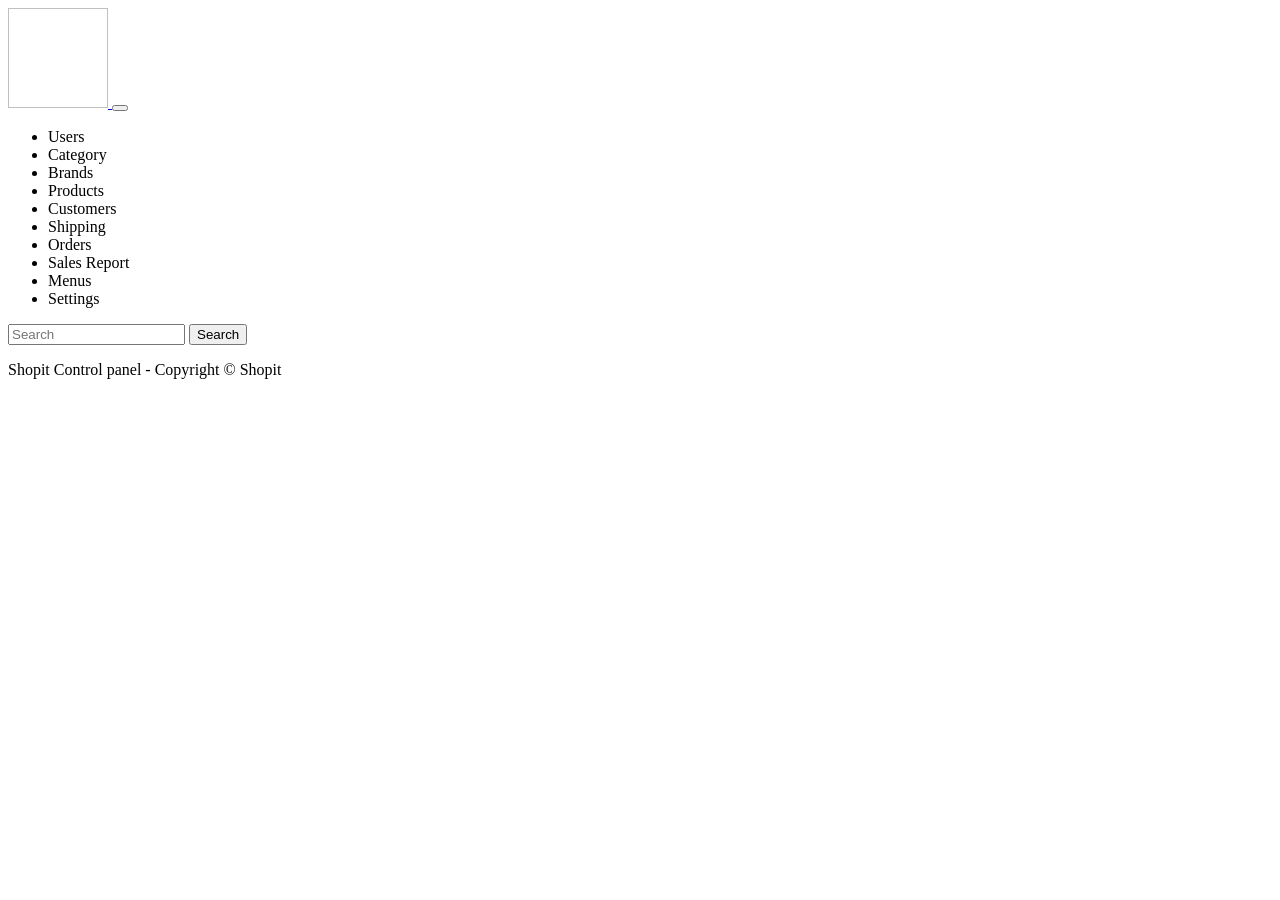
<file: ShopitWebParent/ShopitBackEnd/src/main/resources/templates/index.html>
<!DOCTYPE html>
<html xmlns:th="http://www.thymeleaf.org">
<head>
<meta http-equiv="Content-Type" charset="UTF-8" content="text/html">
<meta name="viewport"
	content="width=device-width, initial-scale =1.0 minimum-scale =1.0">
<title>Homw - Shopit Admin</title>
<link rel="stylesheet" type="text/css"
	th:href="@{/webjars/bootstrap/css/bootstrap.min.css}">
<script type="text/javascript" th:src="@{/webjars/jquery/jquery.min.js}"></script>
<script type="text/javascript"
	th:src="@{/webjars/bootstrap/js/bootstrap.min.js}"></script>
</head>
<body>
	<div class="container-fluid">
		<nav class="navbar navbar-expand-lg navbar-light bg-light">
			<div class="container-fluid">
				<a class="navbar-brand" href="#"> <img
					th:src="@{/images/ShopitLogo.png}" alt="" width="100" height="100">
				</a>
				<button class="navbar-toggler" type="button"
					data-bs-toggle="collapse" data-bs-target="#navbarSupportedContent"
					aria-controls="navbarSupportedContent" aria-expanded="false"
					aria-label="Toggle navigation">
					<span class="navbar-toggler-icon"></span>
				</button>
				<div class="collapse navbar-collapse" id="navbarSupportedContent">
					<ul class="navbar-nav me-auto mb-2 mb-lg-0">
						<li class="nav-item"><a class="nav-link active"
							aria-current="page" th:href="@{/Users}">Users</a></li>
						<li class="nav-item"><a class="nav-link active"
							aria-current="page" th:href="@{/Category}">Category</a></li>
						<li class="nav-item"><a class="nav-link active"
							aria-current="page" th:href="@{/Brands}">Brands</a></li>
						<li class="nav-item"><a class="nav-link active"
							aria-current="page" th:href="@{/Products}">Products</a></li>
						<li class="nav-item"><a class="nav-link active"
							aria-current="page" th:href="@{/Customers}">Customers</a></li>
						<li class="nav-item"><a class="nav-link active"
							aria-current="page" th:href="@{/Shipping}">Shipping</a></li>
						<li class="nav-item"><a class="nav-link active"
							aria-current="page" th:href="@{/Orders}">Orders</a></li>
						<li class="nav-item"><a class="nav-link active"
							aria-current="page" th:href="@{/Sales}">Sales Report</a></li>
						<li class="nav-item"><a class="nav-link active"
							aria-current="page" th:href="@{/Menus}">Menus</a></li>
						<li class="nav-item"><a class="nav-link active"
							aria-current="page" th:href="@{/Settings}">Settings</a></li>
					</ul>
					<form class="d-flex">
						<input class="form-control me-2" type="search"
							placeholder="Search" aria-label="Search">
						<button class="btn btn-outline-success" type="submit">Search</button>
					</form>
				</div>
			</div>
		</nav>
		<div>
			<p>Shopit Control panel - Copyright &copy; Shopit</p>
		</div>

	</div>

</body>
</html>
</file>
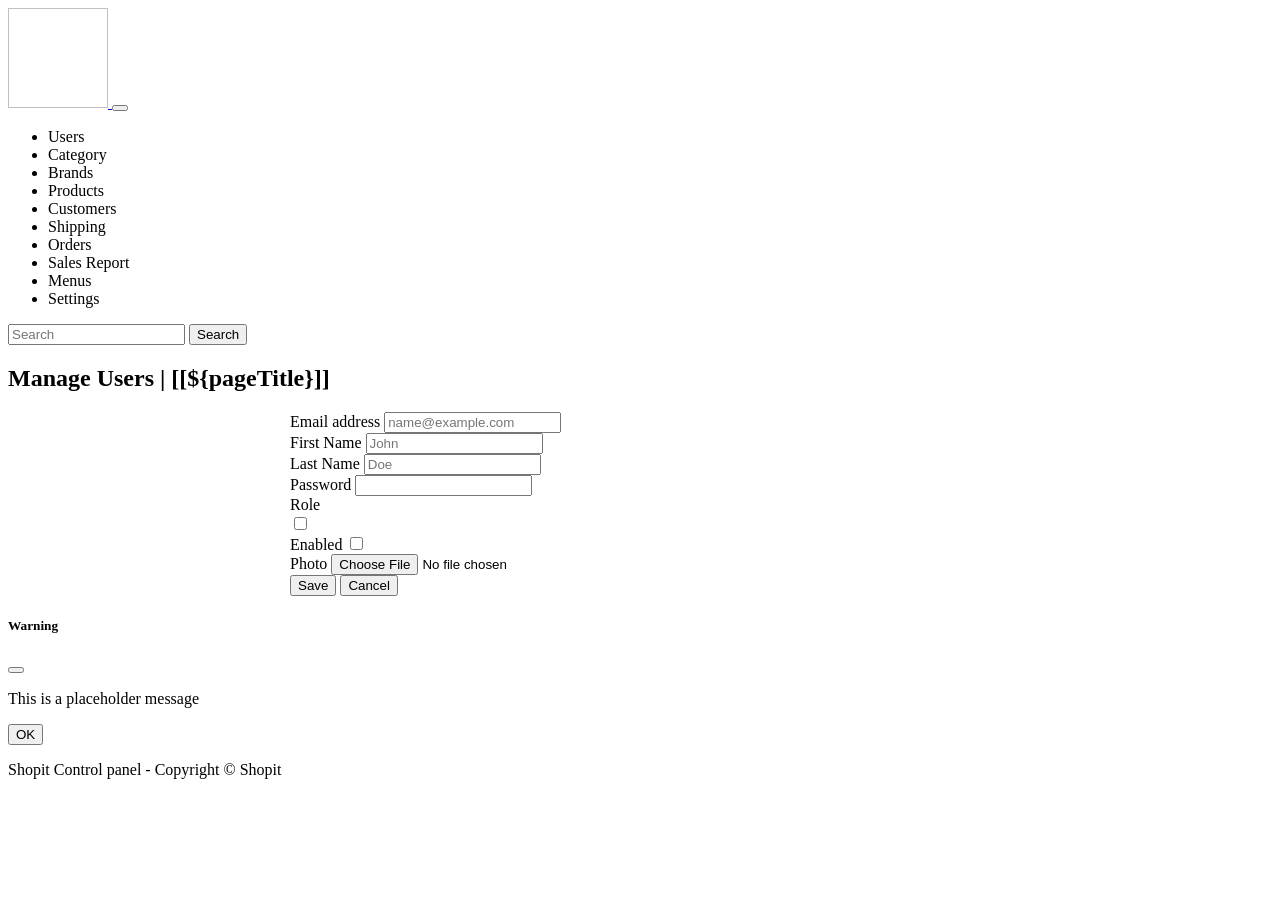
<file: ShopitWebParent/ShopitBackEnd/src/main/resources/templates/user_form.html>
<!DOCTYPE html>
<html xmlns:th="http://www.thymeleaf.org">
<head>
<meta http-equiv="Content-Type" charset="UTF-8" content="text/html">
<meta name="viewport"
	content="width=device-width, initial-scale =1.0 minimum-scale =1.0">
<title>[[${pageTitle}]]</title>
<link rel="stylesheet" type="text/css"
	th:href="@{/webjars/bootstrap/css/bootstrap.min.css}">
<script type="text/javascript" th:src="@{/webjars/jquery/jquery.min.js}"></script>
<script type="text/javascript"
	th:src="@{/webjars/bootstrap/js/bootstrap.min.js}"></script>
<link rel="stylesheet" th:href="@{/css/style.css}" />

</head>
<body>
	<div class="container-fluid">
		<nav class="navbar navbar-expand-lg navbar-light bg-light">
			<div class="container-fluid">
				<a class="navbar-brand" href="#"> <img
					th:src="@{/images/ShopitLogo.png}" alt="" width="100" height="100">
				</a>
				<button class="navbar-toggler" type="button"
					data-bs-toggle="collapse" data-bs-target="#navbarSupportedContent"
					aria-controls="navbarSupportedContent" aria-expanded="false"
					aria-label="Toggle navigation">
					<span class="navbar-toggler-icon"></span>
				</button>
				<div class="collapse navbar-collapse" id="navbarSupportedContent">
					<ul class="navbar-nav me-auto mb-2 mb-lg-0">
						<li class="nav-item"><a class="nav-link active"
							aria-current="page" th:href="@{/users}">Users</a></li>
						<li class="nav-item"><a class="nav-link active"
							aria-current="page" th:href="@{/category}">Category</a></li>
						<li class="nav-item"><a class="nav-link active"
							aria-current="page" th:href="@{/brands}">Brands</a></li>
						<li class="nav-item"><a class="nav-link active"
							aria-current="page" th:href="@{/products}">Products</a></li>
						<li class="nav-item"><a class="nav-link active"
							aria-current="page" th:href="@{/customers}">Customers</a></li>
						<li class="nav-item"><a class="nav-link active"
							aria-current="page" th:href="@{/shipping}">Shipping</a></li>
						<li class="nav-item"><a class="nav-link active"
							aria-current="page" th:href="@{/orders}">Orders</a></li>
						<li class="nav-item"><a class="nav-link active"
							aria-current="page" th:href="@{/sales}">Sales Report</a></li>
						<li class="nav-item"><a class="nav-link active"
							aria-current="page" th:href="@{/menus}">Menus</a></li>
						<li class="nav-item"><a class="nav-link active"
							aria-current="page" th:href="@{/settings}">Settings</a></li>
					</ul>
					<form class="d-flex">
						<input class="form-control me-2" type="search"
							placeholder="Search" aria-label="Search">
						<button class="btn btn-outline-success" type="submit">Search</button>
					</form>
				</div>
			</div>
		</nav>
		<h2>Manage Users | [[${pageTitle}]]</h2>
		<form th:action="@{/users/save}" method="post" th:object="${user}"
			style="max-width: 700px; margin: 0 auto">

			<!-- Email -->
			<div class="mb-3">
				<label for="email" class="form-label">Email address</label> <input
					type="email" class="form-control" id="email" th:field="*{email}"
					placeholder="name@example.com" required maxlength="128">
			</div>

			<!-- First Name -->
			<div class="mb-3">
				<label for="firstName" class="form-label">First Name</label> <input
					type="text" class="form-control" id="firstName"
					th:field="*{firstName}" placeholder="John" required minlength="3"
					maxlength="45">
			</div>

			<!-- Last Name -->
			<div class="mb-3">
				<label for="lastName" class="form-label">Last Name</label> <input
					type="text" class="form-control" id="lastName"
					th:field="*{lastName}" placeholder="Doe" required minlength="1"
					maxlength="45">
			</div>

			<div class="mb-3">
				<label for="password" class="form-label">Password</label> <input
					type="password" class="form-control" id="password"
					th:field="*{password}"
					th:placeholder="${fieldDisabled} ? 'Leave blank to keep existing password' : 'At least 1 capital, 1 symbol'"
					th:attr="required=${bypassRequiredField}" maxlength="64">
			</div>


			<!-- Roles -->
			<div class="mb-3">
				<label class="form-label">Role</label>
				<div class="form-check">
					<th:block th:each="role:${listAllRoles}">
						<div class="mb-3">
							<!-- Added margin-bottom for spacing -->
							<input type="checkbox" th:field="*{roles}" th:value="${role.ID}"
								class="form-check-input"> <label
								th:for="${#ids.prev('roles')}" th:text="${role.name}"
								class="form-check-label"></label> <br>
							<!-- Line break between name and description -->
							<small class="text-muted" th:text="${role.description}"></small>
						</div>
					</th:block>
				</div>

				<!-- Enabled Checkbox -->
				<div class="form-check mb-3">
					<label class="form-check-label" for="enabledCheck">Enabled</label>
					<input class="form-check-input ms-2" type="checkbox"
						id="enabledCheck" name="enabled" th:checked="${user.enabled}">
				</div>

				<!-- Photo Upload -->
				<div class="mb-3">
					<label for="formFileSm" class="form-label">Photo</label> <input class="form-control form-control-sm"
						id="formFileSm" type="file" accept = "image/png image/jpeg" >
						<img id = "thumbnail" th:src="@{/images/default-user.png}">
				</div>
			</div>

			<!-- Submit Button -->
			<button type="submit" class="btn btn-success" id="SaveButton">Save</button>
			<button type="button" class="btn btn-danger" id="cancelButton">Cancel</button>
		</form>
		<!-- Modal -->
		<div id="modalData" th:data-message="${duplicateEmailmessage}"
			style="display: none;"></div>

		<div class="modal fade" id="messageModal" tabindex="-1"
			aria-hidden="true">
			<div class="modal-dialog">
				<div class="modal-content">

					<div class="modal-header">
						<h5 class="modal-title">Warning</h5>
						<button type="button" class="btn-close" data-bs-dismiss="modal"
							aria-label="Close"></button>
					</div>

					<div class="modal-body">
						<p id="modalMessage">This is a placeholder message</p>
					</div>

					<div class="modal-footer">
						<button type="button" class="btn btn-secondary"
							data-bs-dismiss="modal">OK</button>
					</div>

				</div>
			</div>
		</div>



		<div class=text-center>
			<p>Shopit Control panel - Copyright &copy; Shopit</p>
		</div>
	</div>

	<script type="text/javascript">
		$(document).ready(function() {
			$('#cancelButton').on("click", function() {
				window.location.href = "[[@{/users}]]";
			});
		});
	</script>
	<!-- Duplicate User JS -->
	<script th:inline="javascript">
		document.addEventListener("DOMContentLoaded", function() {
			const modalData = /*[[${duplicateEmailmessage}]]*/'';
			if (modalData && modalData.trim().length > 0) {
				document.getElementById("modalMessage").innerText = modalData;
				const myModal = new bootstrap.Modal(document
						.getElementById('messageModal'));
				myModal.show();
			}
		});
	</script>

</body>
</html>
</file>
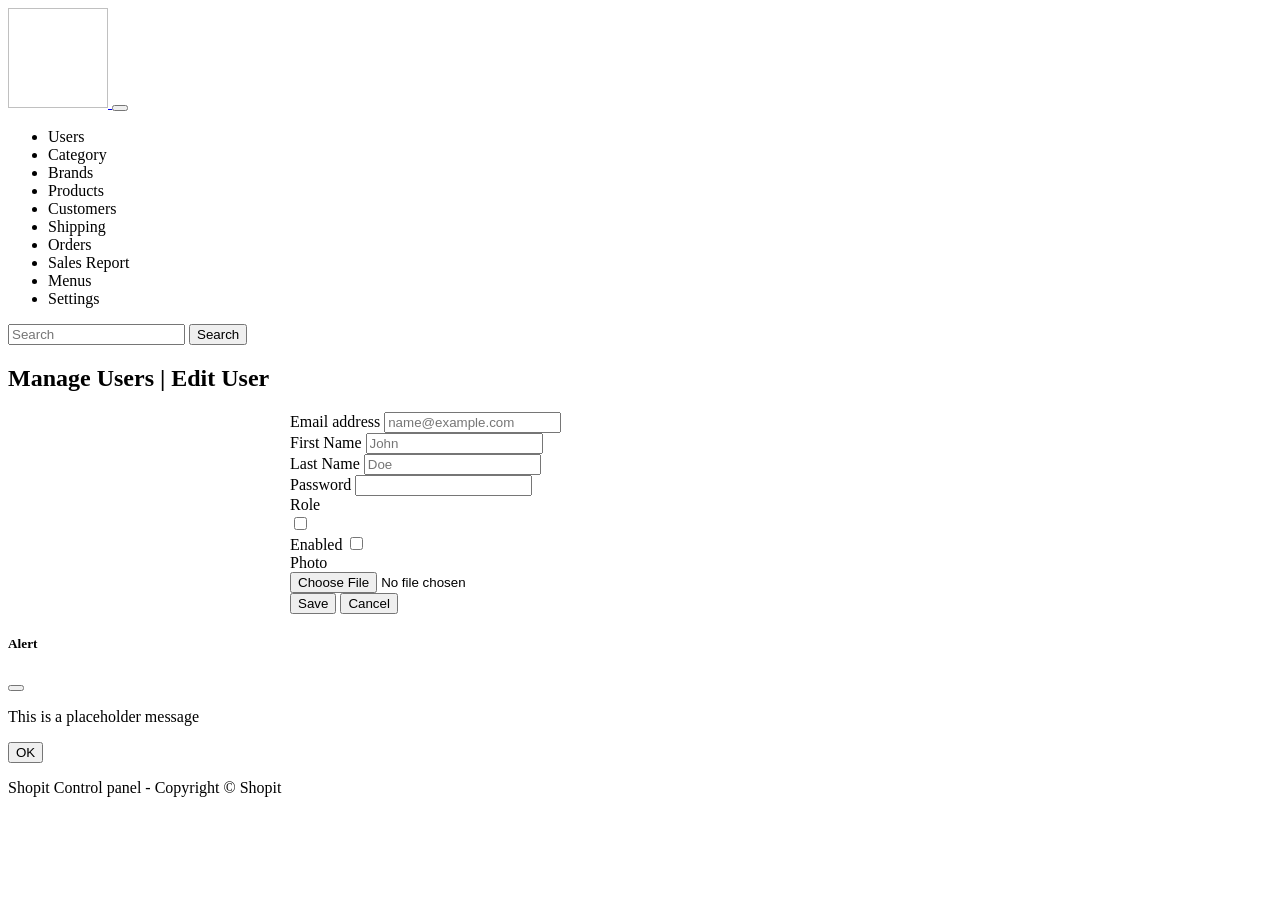
<file: ShopitWebParent/ShopitBackEnd/src/main/resources/templates/user_form_update.html>
<!DOCTYPE html>
<html xmlns:th="http://www.thymeleaf.org">
<head>
<meta http-equiv="Content-Type" charset="UTF-8" content="text/html">
<meta name="viewport"
	content="width=device-width, initial-scale =1.0 minimum-scale =1.0">
<title>Edit User</title>
<link rel="stylesheet" type="text/css"
	th:href="@{/webjars/bootstrap/css/bootstrap.min.css}">
<script type="text/javascript" th:src="@{/webjars/jquery/jquery.min.js}"></script>
<script type="text/javascript"
	th:src="@{/webjars/bootstrap/js/bootstrap.min.js}"></script>
<link rel="stylesheet" th:href="@{/css/style.css}" />

</head>
<body>
	<div class="container-fluid">
		<nav class="navbar navbar-expand-lg navbar-light bg-light">
			<div class="container-fluid">
				<a class="navbar-brand" href="#"> <img
					th:src="@{/images/ShopitLogo.png}" alt="" width="100" height="100">
				</a>
				<button class="navbar-toggler" type="button"
					data-bs-toggle="collapse" data-bs-target="#navbarSupportedContent"
					aria-controls="navbarSupportedContent" aria-expanded="false"
					aria-label="Toggle navigation">
					<span class="navbar-toggler-icon"></span>
				</button>
				<div class="collapse navbar-collapse" id="navbarSupportedContent">
					<ul class="navbar-nav me-auto mb-2 mb-lg-0">
						<li class="nav-item"><a class="nav-link active"
							aria-current="page" th:href="@{/users}">Users</a></li>
						<li class="nav-item"><a class="nav-link active"
							aria-current="page" th:href="@{/category}">Category</a></li>
						<li class="nav-item"><a class="nav-link active"
							aria-current="page" th:href="@{/brands}">Brands</a></li>
						<li class="nav-item"><a class="nav-link active"
							aria-current="page" th:href="@{/products}">Products</a></li>
						<li class="nav-item"><a class="nav-link active"
							aria-current="page" th:href="@{/customers}">Customers</a></li>
						<li class="nav-item"><a class="nav-link active"
							aria-current="page" th:href="@{/shipping}">Shipping</a></li>
						<li class="nav-item"><a class="nav-link active"
							aria-current="page" th:href="@{/orders}">Orders</a></li>
						<li class="nav-item"><a class="nav-link active"
							aria-current="page" th:href="@{/sales}">Sales Report</a></li>
						<li class="nav-item"><a class="nav-link active"
							aria-current="page" th:href="@{/menus}">Menus</a></li>
						<li class="nav-item"><a class="nav-link active"
							aria-current="page" th:href="@{/settings}">Settings</a></li>
					</ul>
					<form class="d-flex">
						<input class="form-control me-2" type="search"
							placeholder="Search" aria-label="Search">
						<button class="btn btn-outline-success" type="submit">Search</button>
					</form>
				</div>
			</div>
		</nav>
		<h2>Manage Users | Edit User</h2>
		<form th:action="@{/users/update}" method="post" th:object="${user}"
			style="max-width: 700px; margin: 0 auto">
			
			<!-- saveandUpdate -->

			<!-- Email -->
			<div class="mb-3">
				<label for="email" class="form-label">Email address</label> <input
					type="email" class="form-control" id="email" th:field="*{email}"
					placeholder="name@example.com" required maxlength="128"
					>
			</div>
			<input type="hidden" name="id" th:value="${user.id}" />

			<!-- First Name -->
			<div class="mb-3">
				<label for="firstName" class="form-label">First Name</label> <input
					type="text" class="form-control" id="firstName"
					th:field="*{firstName}" placeholder="John" required minlength="3"
					maxlength="45">
			</div>

			<!-- Last Name -->
			<div class="mb-3">
				<label for="lastName" class="form-label">Last Name</label> <input
					type="text" class="form-control" id="lastName"
					th:field="*{lastName}" placeholder="Doe" required minlength="1"
					maxlength="45">
			</div>

			<div class="mb-3">
				<label for="password" class="form-label">Password</label> <input
					type="password" class="form-control" id="password"
					th:field="*{password}"
					th:placeholder="${fieldDisabled} ? 'Leave blank to keep existing password' : 'At least 1 capital, 1 symbol'"
					th:attr="required=${bypassRequiredField}" maxlength="64">
			</div>


			<!-- Roles -->
			<div class="mb-3">
				<label class="form-label">Role</label>
				<div class="form-check">
					<th:block th:each="role:${listAllRoles}">
						<div class="mb-3">
							<!-- Added margin-bottom for spacing -->
							<input type="checkbox" th:field="*{roles}" th:value="${role.ID}"
								class="form-check-input"> <label
								th:for="${#ids.prev('roles')}" th:text="${role.name}"
								class="form-check-label"></label> <br>
							<!-- Line break between name and description -->
							<small class="text-muted" th:text="${role.description}"></small>
						</div>
					</th:block>
				</div>

				<!-- Enabled Checkbox -->
				<div class="form-check mb-3">
					<label class="form-check-label" for="enabledCheck">Enabled</label>
					<input class="form-check-input ms-2" type="checkbox"
						id="enabledCheck" name="enabled" th:checked="${user.enabled}">
				</div>

				<!-- Photo Upload -->
				<div class="mb-3">
					<label for="inputGroupFile02" class="form-label">Photo</label>
					<div class="input-group">
						<input type="file" class="form-control" id="inputGroupFile02"
							name="photo">
					</div>
				</div>
			</div>

			<!-- Submit Button -->
			<button type="submit" class="btn btn-success" id="SaveButton">Save</button>
			<button type="button" class="btn btn-danger" id="cancelButton">Cancel</button>
		</form>
		<!-- Modal -->
		<div id="modalData" th:data-message="${duplicateEmailmessage}"
			style="display: none;"></div>

		<div class="modal fade" id="messageModal" tabindex="-1"
			aria-hidden="true">
			<div class="modal-dialog">
				<div class="modal-content">

					<div class="modal-header">
						<h5 class="modal-title">Alert</h5>
						<button type="button" class="btn-close" data-bs-dismiss="modal"
							aria-label="Close"></button>
					</div>

					<div class="modal-body">
						<p id="modalMessage">This is a placeholder message</p>
					</div>

					<div class="modal-footer">
						<button type="button" class="btn btn-secondary"
							data-bs-dismiss="modal">OK</button>
					</div>

				</div>
			</div>
		</div>


		<div class=text-center>
			<p>Shopit Control panel - Copyright &copy; Shopit</p>
		</div>
	</div>

	<script type="text/javascript">
		$(document).ready(function() {
			$('#cancelButton').on("click", function() {
				window.location.href = "[[@{/users}]]";
			});
		});
	</script>
	<script>
		const message = document.getElementById("modalData").dataset.message;
		if (message) {
			document.getElementById("modalMessage").innerText = message;
			const myModal = new bootstrap.Modal(document
					.getElementById('messageModal'));
			myModal.show();
		}
	</script>

</body>
</html>
</file>
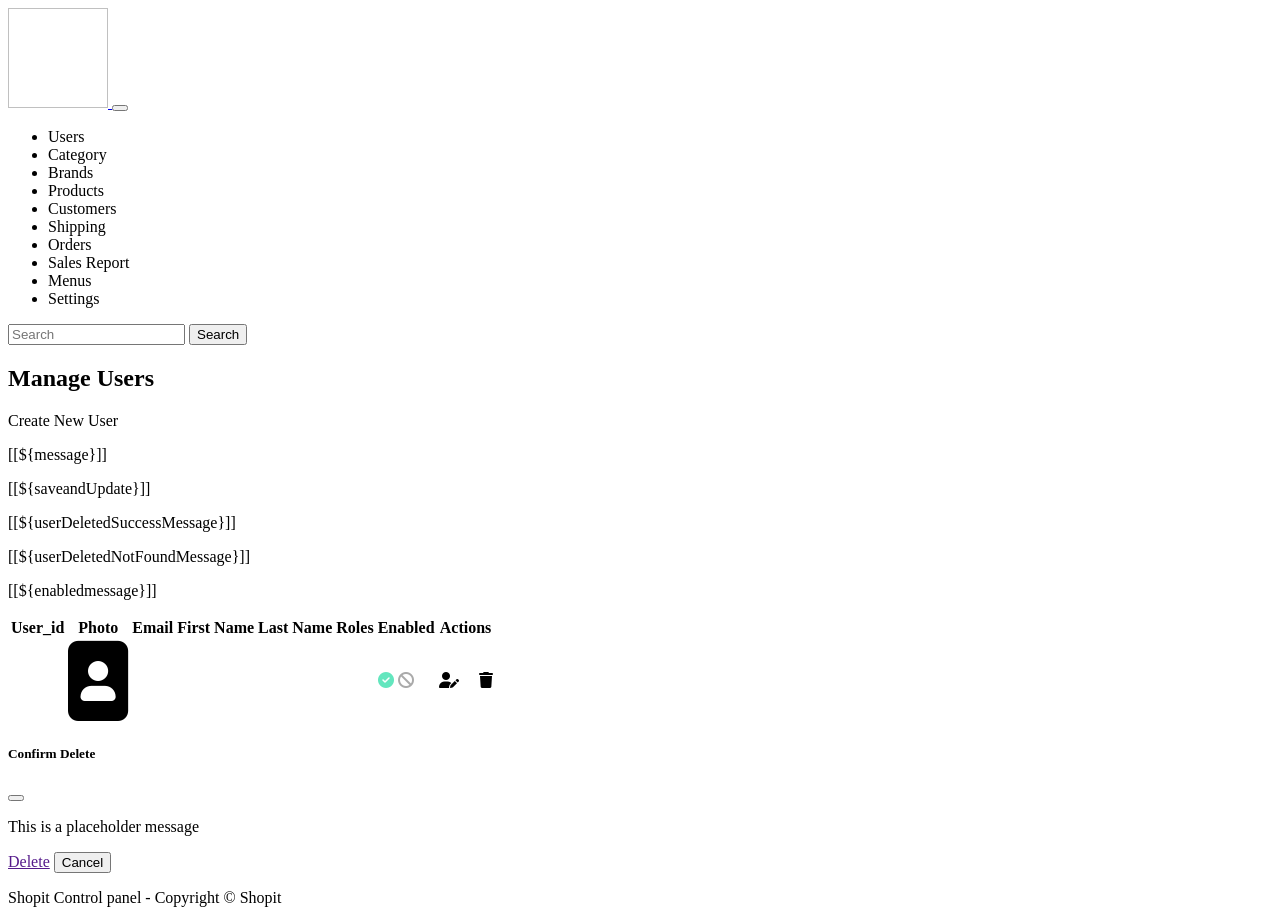
<file: ShopitWebParent/ShopitBackEnd/src/main/resources/templates/users.html>
<!DOCTYPE html>
<html xmlns:th="http://www.thymeleaf.org" th:inline="html">
<head>
<meta http-equiv="Content-Type" charset="UTF-8" content="text/html">
<meta name="viewport"
	content="width=device-width, initial-scale =1.0 minimum-scale =1.0">
<title>Home - Shopit Admin</title>
<link rel="stylesheet" type="text/css"
	th:href="@{/webjars/bootstrap/css/bootstrap.min.css}">
<script type="text/javascript" th:src="@{/webjars/jquery/jquery.min.js}"></script>
<script type="text/javascript"
	th:src="@{/webjars/bootstrap/js/bootstrap.min.js}"></script>
<link rel="stylesheet"
	href="https://cdnjs.cloudflare.com/ajax/libs/font-awesome/6.4.0/css/all.min.css">
<link rel="stylesheet" th:href="@{/css/style.css}" />
</head>
<body>
	<div class="container-fluid">
		<nav class="navbar navbar-expand-lg navbar-light bg-light">
			<div class="container-fluid">
				<a class="navbar-brand" href="#"> <img
					th:src="@{/images/ShopitLogo.png}" alt="" width="100" height="100">
				</a>
				<button class="navbar-toggler" type="button"
					data-bs-toggle="collapse" data-bs-target="#navbarSupportedContent"
					aria-controls="navbarSupportedContent" aria-expanded="false"
					aria-label="Toggle navigation">
					<span class="navbar-toggler-icon"></span>
				</button>
				<div class="collapse navbar-collapse" id="navbarSupportedContent">
					<ul class="navbar-nav me-auto mb-2 mb-lg-0">
						<li class="nav-item"><a class="nav-link active"
							aria-current="page" th:href="@{/users}">Users</a></li>
						<li class="nav-item"><a class="nav-link active"
							aria-current="page" th:href="@{/category}">Category</a></li>
						<li class="nav-item"><a class="nav-link active"
							aria-current="page" th:href="@{/brands}">Brands</a></li>
						<li class="nav-item"><a class="nav-link active"
							aria-current="page" th:href="@{/products}">Products</a></li>
						<li class="nav-item"><a class="nav-link active"
							aria-current="page" th:href="@{/customers}">Customers</a></li>
						<li class="nav-item"><a class="nav-link active"
							aria-current="page" th:href="@{/shipping}">Shipping</a></li>
						<li class="nav-item"><a class="nav-link active"
							aria-current="page" th:href="@{/orders}">Orders</a></li>
						<li class="nav-item"><a class="nav-link active"
							aria-current="page" th:href="@{/sales}">Sales Report</a></li>
						<li class="nav-item"><a class="nav-link active"
							aria-current="page" th:href="@{/menus}">Menus</a></li>
						<li class="nav-item"><a class="nav-link active"
							aria-current="page" th:href="@{/settings}">Settings</a></li>
					</ul>
					<form class="d-flex">
						<input class="form-control me-2" type="search"
							placeholder="Search" aria-label="Search">
						<button class="btn btn-outline-success" type="submit">Search</button>
					</form>
				</div>
			</div>
		</nav>
		<h2>Manage Users</h2>
		<a th:href="@{/users/new}">Create New User</a>
		<div class="alert alert-success" th:if="${message !=null}"
			role="alert">
			<p>[[${message}]]</p>
		</div>
		<!-- saveandUpdate -->
		<div class="alert alert-success" th:if="${saveandUpdate !=null}"
			role="alert">
			<p>[[${saveandUpdate}]]</p>
		</div>
		<!-- userDeleted -->
		<div class="alert alert-warning"
			th:if="${userDeletedSuccessMessage !=null}" role="alert">
			<p>[[${userDeletedSuccessMessage}]]</p>
		</div>

		<div class="alert alert-danger"
			th:if="${userDeletedNotFoundMessage !=null}" role="alert">
			<p>[[${userDeletedNotFoundMessage}]]</p>
		</div>
		<div class="alert alert-primary"
			th:if="${enabledmessage!=null}" role="alert">
			<p>[[${enabledmessage}]]</p>
		</div>
		
		<!-- enabledmessage -->
		<!-- userNotFoundException -->
		<table class="table table-hover table-dark table-bordered">
			<thead>
				<tr>
					<th scope="col">User_id</th>
					<th scope="col">Photo</th>
					<th scope="col">Email</th>
					<th scope="col">First Name</th>
					<th scope="col">Last Name</th>
					<th scope="col">Roles</th>
					<th scope="col">Enabled</th>
					<th scope="col">Actions</th>
				</tr>
			</thead>
			<tbody>
				<tr th:each="user : ${listAllUsers}">
					<th scope="row" th:text="${user.id}"></th>
					<td><i class="fa-solid fa-image-portrait fa-5x"></i></td>
					<td th:text="${user.email}"></td>
					<td th:text="${user.firstName}"></td>
					<td th:text="${user.lastName}"></td>
					<td th:text="${user.roles}"></td>
					<td><a th:if="${user.enabled}"
						class="fa-solid fa-circle-check icon-link" style="color: #63E6BE;" th:href = "@{'/users/'+ ${user.id}+ '/enabled/false'}" title = "Disable this user"></a>
						<a th:if="${!user.enabled}"
						class="fa-solid fa-ban icon-link" style="color: #aaaaaa;"  th:href = "@{'/users/'+ ${user.id}+ '/enabled/true'}" title = "Enable this user"></a>
					</td>
					<td><a th:href="@{/users/edit/{id}(id=${user.id})}"
						title="Edit" class="fa-solid fa-user-pen icon-link"></a>
						&nbsp;&nbsp;&nbsp; <a class="delete-link"
						th:href="@{/users/delete/{id}(id=${user.id})}" title="Delete" th:userId = "${user.id}">
							<i class="fas fa-trash text-danger"></i>
					</a></td>
				</tr>

			</tbody>
		</table>
		<div class="modal fade" id="confirmDeleteModal" tabindex="-1"
			aria-labelledby="confirmDeleteModalLabel" aria-hidden="true">
			<div class="modal-dialog">
				<div class="modal-content">
					<div class="modal-header">
						<h5 class="modal-title">Confirm Delete</h5>
						<button type="button" class="btn-close" data-bs-dismiss="modal"
							aria-label="Close"></button>
					</div>
				<div class="modal-body">
						<p id="confirmText">This is a placeholder message</p>
					</div>
					<div class="modal-footer">
						<a id="confirmDeleteBtn" class="btn btn-danger " href="">Delete</a>
						<button type="button" class="btn btn-secondary"
							data-bs-dismiss="modal">Cancel</button>
					</div>
				</div>
			</div>
		</div>

		<div class=text-center>
			<p>Shopit Control panel - Copyright &copy; Shopit</p>
		</div>
	</div>
	<!-- Delete Confirmation Modal -->


	<script type="text/javascript">
		$(document).ready(function() {
			$(".delete-link").on("click", function(e) {
				e.preventDefault();
				link = $(this);
				userId = link.attr("userId");
				//alert("you want to delete the user?");
				//alert($(this).attr("href"));
				$("#confirmDeleteBtn").attr("href", link.attr("href"));
				$("#confirmText").text("Are you sure want to delete " + userId + " ?");
				let myModal = new bootstrap.Modal(document.getElementById('confirmDeleteModal'));
				myModal.show();
			});
		})
	</script>
</body>
</html>
</file>
